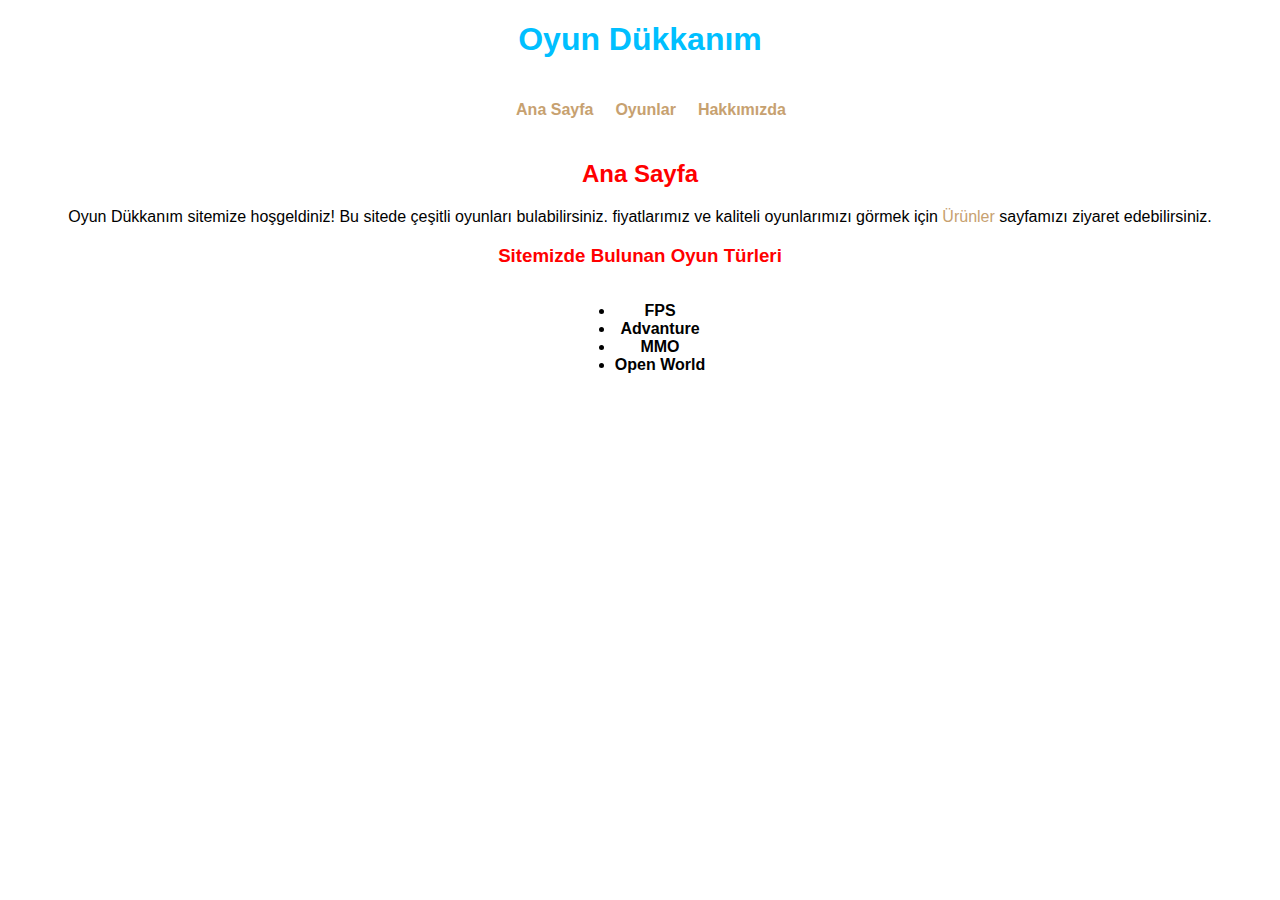
<file: index.html>
<!DOCTYPE html>
<html lang="en">
<head>
  <meta charset="UTF-8">
  <meta http-equiv="X-UA-Compatible" content="IE=edge">
  <meta name="viewport" content="width=device-width, initial-scale=1.0">
  <title>Ana Sayfa</title>
  <link rel="stylesheet" href="./css/index.css">
</head>
<body>
  <h1>Oyun Dükkanım</h1>
  <div class="baslik">
    <h4><a href="./index.html">Ana Sayfa</a></h4>
    <h4><a href="./items.html">Oyunlar</a></h4>
    <h4><a href="./contact.html">Hakkımızda</a></h4>
  </div>
  <h2>Ana Sayfa</h2>
  <p>Oyun Dükkanım sitemize hoşgeldiniz! Bu sitede çeşitli oyunları bulabilirsiniz.
    fiyatlarımız ve kaliteli oyunlarımızı görmek için <a href="./items.html">Ürünler</a> sayfamızı ziyaret edebilirsiniz.
  </p>
  <h3>Sitemizde Bulunan Oyun Türleri</h3>
  <div style="display:flex ; justify-content:center ;">
    <ul>
      <li><b>FPS</b></li>
      <li><b>Advanture</b></li>
      <li><b>MMO</b</li>
      <li><b>Open World</b></li>
    </ul>
  </div>
</body>
</html>
</file>
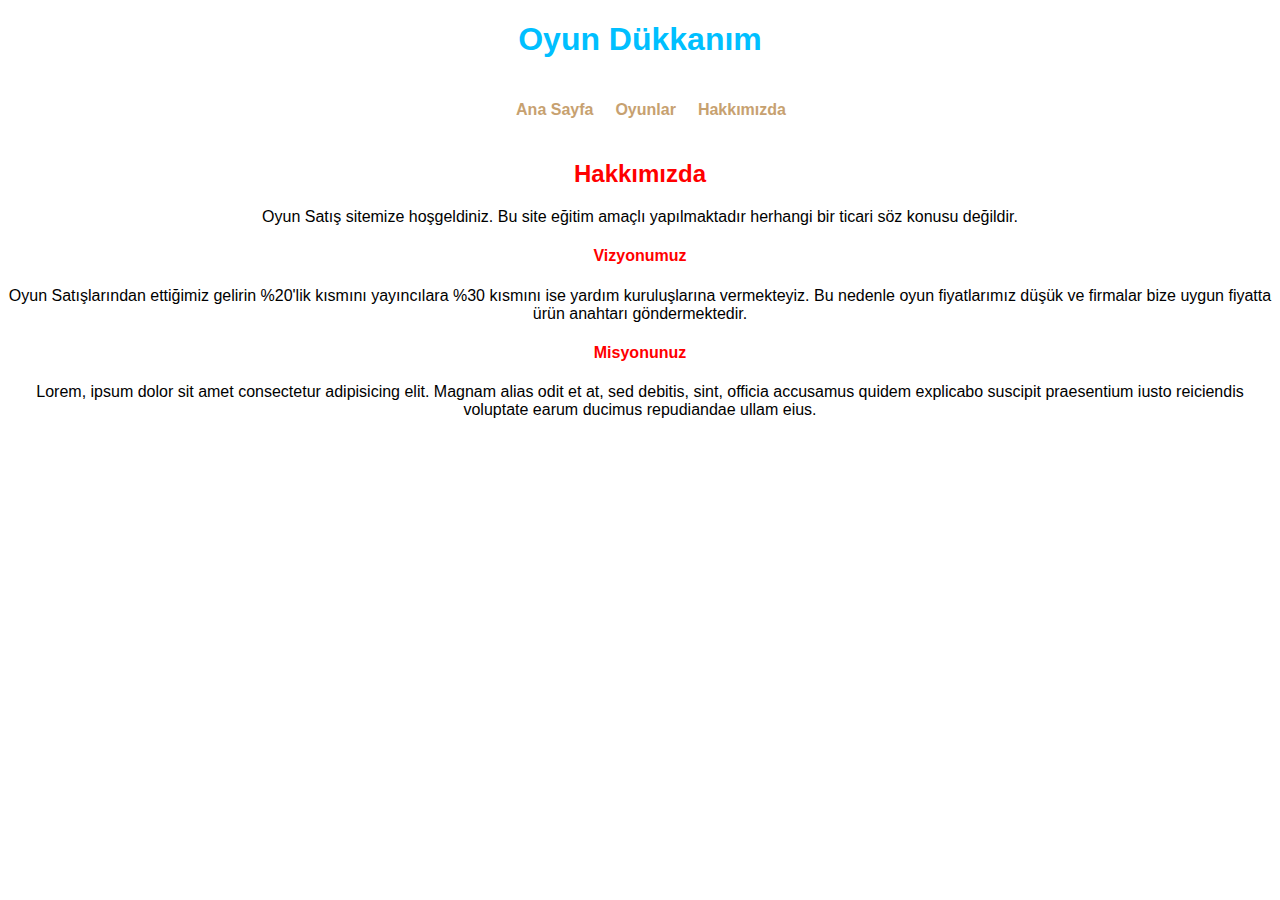
<file: contact.html>
<!DOCTYPE html>
<html lang="en">
<head>
  <meta charset="UTF-8">
  <meta http-equiv="X-UA-Compatible" content="IE=edge">
  <meta name="viewport" content="width=device-width, initial-scale=1.0">
  <title>Hakkımızda</title>
  <link rel="stylesheet" href="./css/index.css">
</head>
<body>
  <h1>Oyun Dükkanım</h1>
  <div class="baslik">
    <h4><a href="./index.html">Ana Sayfa</a></h4>
    <h4><a href="./items.html">Oyunlar</a></h4>
    <h4><a href="./contact.html">Hakkımızda</a></h4>
  </div>
  <h2>Hakkımızda</h2>
  <p>Oyun Satış sitemize hoşgeldiniz. Bu site eğitim amaçlı yapılmaktadır herhangi bir ticari söz konusu değildir.</p>
  <h4>Vizyonumuz</h4>
  <p>Oyun Satışlarından ettiğimiz gelirin %20'lik kısmını yayıncılara %30 kısmını ise yardım kuruluşlarına vermekteyiz. Bu nedenle oyun fiyatlarımız düşük ve firmalar bize uygun fiyatta ürün anahtarı göndermektedir.</p>
  <h4>Misyonunuz</h4>
  <p>Lorem, ipsum dolor sit amet consectetur adipisicing elit. Magnam alias odit et at, sed debitis, sint, officia accusamus quidem explicabo suscipit praesentium iusto reiciendis voluptate earum ducimus repudiandae ullam eius.</p>
</body>
</html>
</file>
<file: css/index.css>
body {
  text-align: center;
  font-family: 'Lucida Sans', 'Lucida Sans Regular', 'Lucida Grande', 'Lucida Sans Unicode', Geneva, Verdana, sans-serif;
}

.baslik {
  display: flex;
  justify-content: center;
}

.baslik h4 {
  margin-left: 22px;
}

a {
  text-decoration:none;
  color: rgb(199, 161, 112);
}

h1 {
  color: deepskyblue;
}

h3 {
  color: red;
}

h2 {
  color: red;
}

h4 {
  color: red;
}

h5 {
  color: gold;
}
</file>
